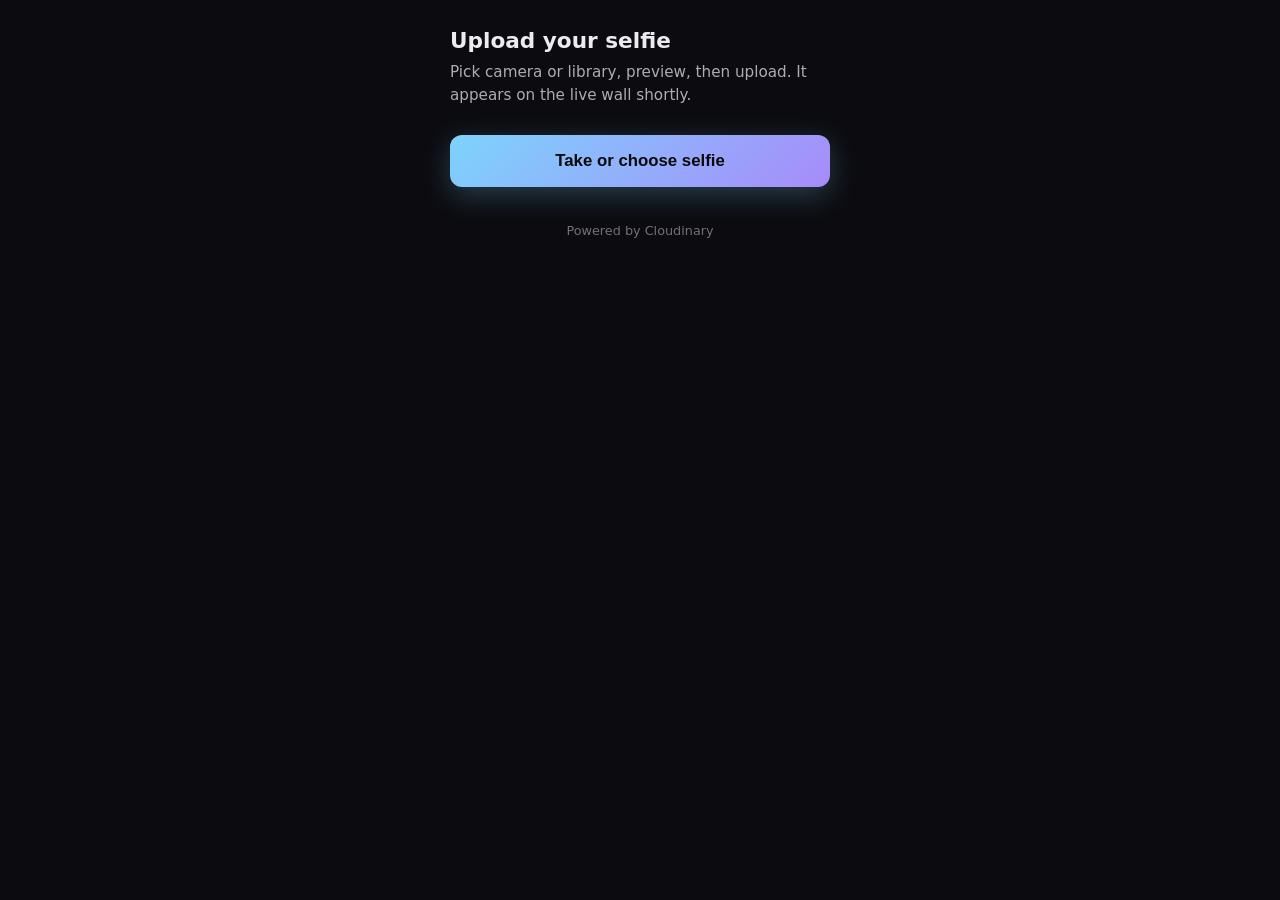
<file: mobile.html>
<!DOCTYPE html>
<html lang="en">
  <head>
    <meta charset="utf-8" />
    <meta name="viewport" content="width=device-width, initial-scale=1" />
    <title>Upload a selfie</title>
    <link rel="stylesheet" href="css/mobile.css" />
  </head>
  <body>
    <div class="page">
      <h1>Upload your selfie</h1>
      <p class="lead">Pick camera or library, preview, then upload. It appears on the live wall shortly.</p>
      <button type="button" class="btn" id="open-upload">Take or choose selfie</button>
      <input type="file" id="photo-input-library" accept="image/*" hidden aria-hidden="true" />
      <input
        type="file"
        id="photo-input-camera"
        accept="image/*"
        capture="user"
        hidden
        aria-hidden="true"
      />

      <div class="preview-panel" id="preview-panel" hidden>
        <p class="preview-heading">Preview</p>
        <div class="preview-frame">
          <img id="preview-img" width="400" height="400" alt="Your selected photo" />
        </div>
        <p class="preview-filename" id="preview-filename"></p>
        <div class="preview-actions">
          <button type="button" class="btn" id="preview-upload">Upload to wall</button>
          <button type="button" class="btn btn-secondary" id="preview-cancel">Choose different photo</button>
        </div>
      </div>

      <div class="toast" id="toast" hidden>Uploaded — check the big screen.</div>
      <div class="err" id="err" hidden></div>
      <p class="footer">Powered by Cloudinary</p>
    </div>

    <div class="source-sheet" id="source-sheet" hidden>
      <div class="source-sheet-backdrop" id="source-sheet-backdrop" aria-hidden="true"></div>
      <div
        class="source-sheet-panel"
        role="dialog"
        aria-modal="true"
        aria-labelledby="source-sheet-title"
      >
        <p class="source-sheet-title" id="source-sheet-title">Add a photo</p>
        <button type="button" class="btn" id="pick-camera">Take photo</button>
        <button type="button" class="btn btn-secondary" id="pick-library">Photo library</button>
        <button type="button" class="source-sheet-cancel" id="source-sheet-cancel">Cancel</button>
      </div>
    </div>

    <script src="js/site-config.js"></script>
    <script src="js/mobile.js"></script>
  </body>
</html>
</file>
<file: css/mobile.css>
*,
*::before,
*::after {
  box-sizing: border-box;
}

html,
body {
  margin: 0;
  min-height: 100%;
  background: #0c0c10;
  color: #ececf0;
  font-family: system-ui, -apple-system, Segoe UI, Roboto, sans-serif;
  -webkit-font-smoothing: antialiased;
}

.page {
  max-width: 420px;
  margin: 0 auto;
  padding: 28px 20px 48px;
}

h1 {
  font-size: 1.35rem;
  font-weight: 600;
  margin: 0 0 8px;
}

.lead {
  font-size: 0.95rem;
  line-height: 1.5;
  opacity: 0.72;
  margin: 0 0 28px;
}

.btn {
  display: inline-flex;
  align-items: center;
  justify-content: center;
  width: 100%;
  padding: 16px 20px;
  font-size: 1.05rem;
  font-weight: 600;
  color: #0a0a0c;
  background: linear-gradient(135deg, #7dd3fc 0%, #a78bfa 100%);
  border: none;
  border-radius: 12px;
  cursor: pointer;
  box-shadow: 0 8px 28px rgba(125, 211, 252, 0.25);
}

.btn:active {
  transform: scale(0.98);
}

.btn:disabled {
  opacity: 0.55;
  cursor: wait;
  transform: none;
}

.btn-secondary {
  margin-top: 10px;
  color: #e8e8ec;
  background: rgba(255, 255, 255, 0.08);
  box-shadow: none;
  border: 1px solid rgba(255, 255, 255, 0.14);
}

.btn-secondary:active {
  transform: scale(0.98);
}

.btn-secondary:disabled {
  opacity: 0.45;
  cursor: not-allowed;
}

.preview-panel {
  margin-top: 8px;
}

.preview-panel[hidden] {
  display: none;
}

.preview-heading {
  margin: 0 0 10px;
  font-size: 0.9rem;
  font-weight: 600;
  opacity: 0.85;
}

.preview-frame {
  border-radius: 12px;
  overflow: hidden;
  background: #14141c;
  border: 1px solid rgba(255, 255, 255, 0.1);
  max-height: min(52vh, 360px);
  display: flex;
  align-items: center;
  justify-content: center;
}

.preview-frame img {
  display: block;
  width: 100%;
  height: auto;
  max-height: min(52vh, 360px);
  object-fit: contain;
}

.preview-filename {
  margin: 10px 0 0;
  font-size: 0.78rem;
  opacity: 0.5;
  word-break: break-all;
}

.preview-actions {
  margin-top: 18px;
}

/* Camera vs library picker (two file inputs: only library works without capture on many phones) */
.source-sheet {
  position: fixed;
  inset: 0;
  z-index: 100;
  display: flex;
  align-items: flex-end;
  justify-content: center;
  padding: 16px;
}

.source-sheet[hidden] {
  display: none;
}

.source-sheet-backdrop {
  position: absolute;
  inset: 0;
  z-index: 0;
  background: rgba(6, 6, 10, 0.65);
  backdrop-filter: blur(3px);
}

.source-sheet-panel {
  position: relative;
  z-index: 1;
  width: 100%;
  max-width: 400px;
  padding: 22px 20px 20px;
  border-radius: 16px 16px 12px 12px;
  background: linear-gradient(180deg, #1a1a24 0%, #12121a 100%);
  border: 1px solid rgba(255, 255, 255, 0.1);
  box-shadow: 0 -8px 40px rgba(0, 0, 0, 0.45);
}

.source-sheet-title {
  margin: 0 0 16px;
  font-size: 1.05rem;
  font-weight: 600;
  text-align: center;
}

.source-sheet-panel .btn {
  margin-top: 0;
}

.source-sheet-panel .btn-secondary {
  margin-top: 10px;
}

.source-sheet-cancel {
  display: block;
  width: 100%;
  margin-top: 14px;
  padding: 12px;
  font-size: 0.95rem;
  color: rgba(236, 236, 240, 0.65);
  background: transparent;
  border: none;
  cursor: pointer;
  border-radius: 8px;
}

.source-sheet-cancel:active {
  background: rgba(255, 255, 255, 0.06);
}

.toast {
  margin-top: 20px;
  padding: 12px 14px;
  border-radius: 10px;
  font-size: 0.9rem;
  line-height: 1.45;
  background: rgba(34, 197, 94, 0.12);
  border: 1px solid rgba(34, 197, 94, 0.35);
  color: #bbf7d0;
}

.toast[hidden] {
  display: none;
}

.err {
  margin-top: 16px;
  padding: 12px 14px;
  border-radius: 10px;
  font-size: 0.88rem;
  background: rgba(248, 113, 113, 0.1);
  border: 1px solid rgba(248, 113, 113, 0.35);
  color: #fecaca;
}

.err[hidden] {
  display: none;
}

.footer {
  margin-top: 36px;
  font-size: 0.8rem;
  opacity: 0.45;
  text-align: center;
}
</file>
